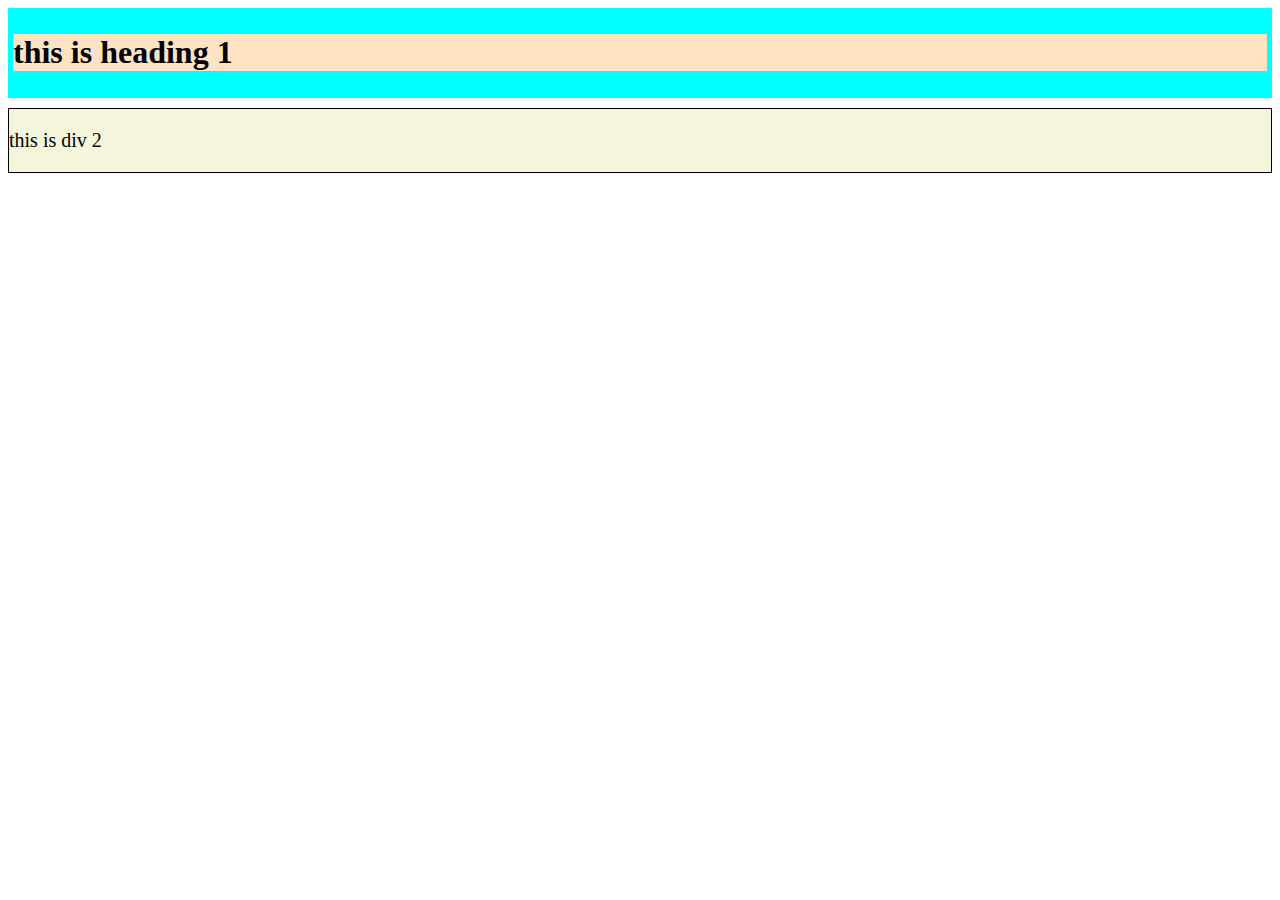
<file: index.html>
<!DOCTYPE html>
<html lang="en">

<head>
    <meta charset="UTF-8">
    <meta name="viewport" content="width=device-width, initial-scale=1.0">
    <title>Document</title>
    <link rel="stylesheet" href="style.css">
</head>

<body>
    <!-- <h1>this is heading 1</h1>
    <div>this is a div</div>
    <span>this is a span</span>
    <ul>
        <li>this is list item 1</li>
        <li>this is list item 2</li>
        <li>this is list item 3</li>
    </ul>
    <a href="https://www.google.com">click here for google</a> -->
    <div class="divStyles">
        <h1 class="heading1">
            this is heading 1
        </h1>
    </div>
    <div id="div2">
        <p class="para">this is div 2</p>
    </div>
</body>

</html>
</file>
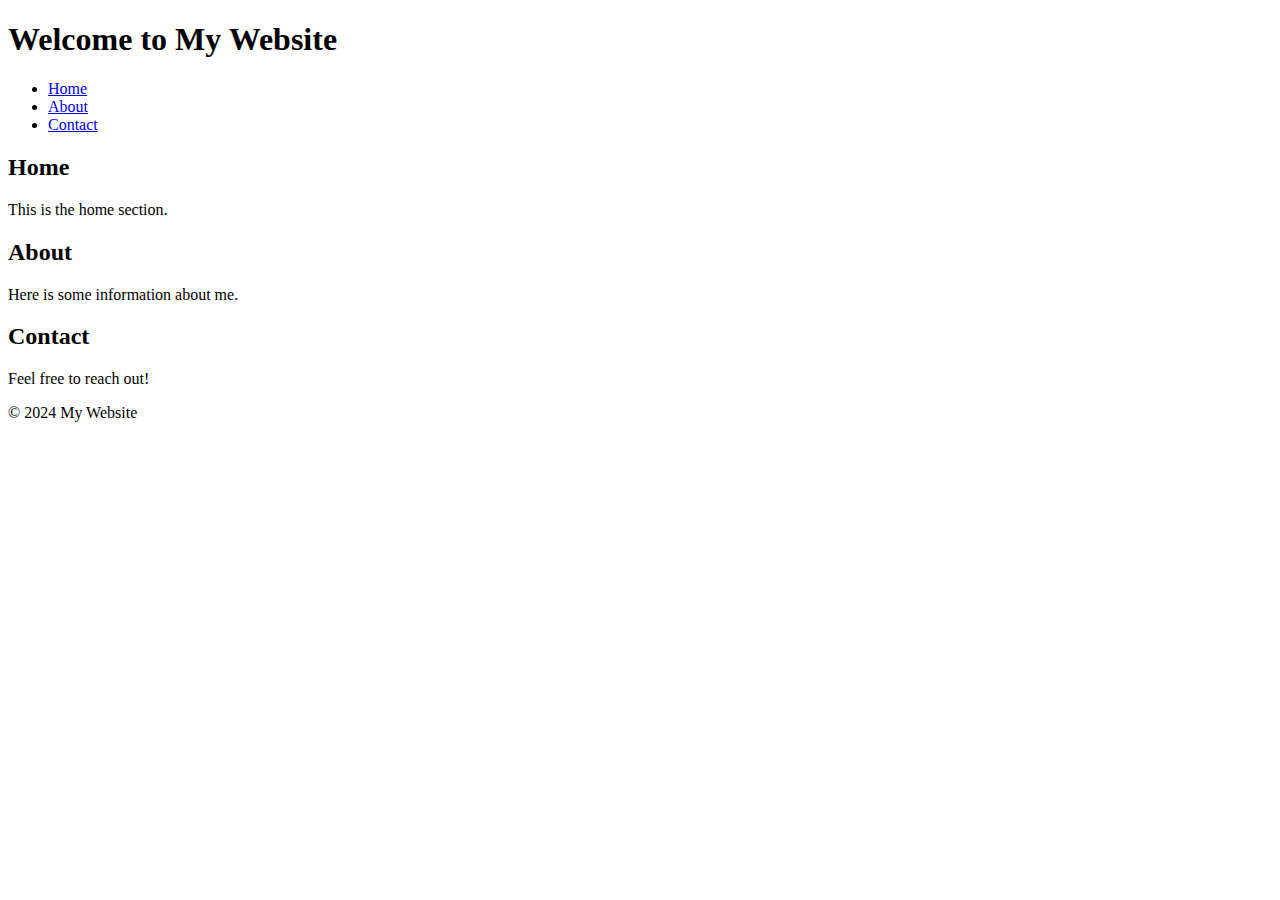
<file: index2.html>
<!DOCTYPE html>
<html lang="en">
<head>
    <meta charset="UTF-8">
    <meta name="viewport" content="width=device-width, initial-scale=1.0">
    <title>My Website</title>
</head>
<body>
    <header>
        <h1>Welcome to My Website</h1>
    </header>
    <!-- nav is for navbar -->
    <nav>
        <ul>
            <li><a href="#home">Home</a></li>
            <li><a href="#about">About</a></li>
            <li><a href="#contact">Contact</a></li>
        </ul>
    </nav>
    <main>
        <section id="home">
            <h2>Home</h2>
            <p>This is the home section.</p>
        </section>
        <section id="about">
            <h2>About</h2>
            <p>Here is some information about me.</p>
        </section>
        <section id="contact">
            <h2>Contact</h2>
            <p>Feel free to reach out!</p>
        </section>
    </main>
    <footer>
        <p>&copy; 2024 My Website</p>
    </footer>
</body>
</html>
</file>
<file: style.css>
.divStyles{
    background-color: aqua;
    padding: 5px;
    /* margin-top: 10px; */
}

.heading1{
    background-color:bisque;
}

.div2Styles{
    background-color: brown;
}

.div2Styles{
    margin: 10px;
}

#div2{
    margin-top: 10px;
    background-color: beige;
    border: 1px solid black;
}

.para{
    font-size: 20px;
    font-family: cursive;
}
</file>
